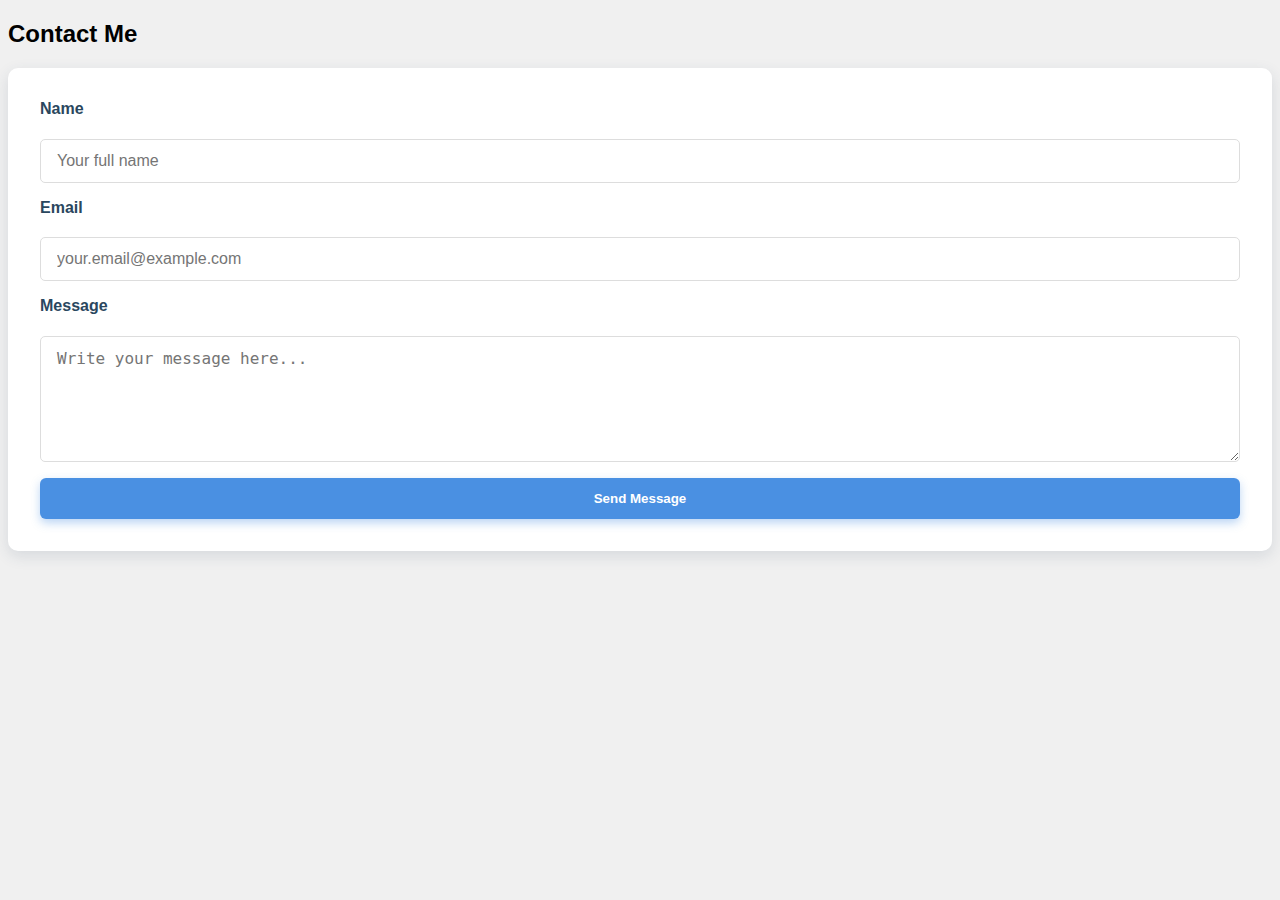
<file: Contact.html>
<!DOCTYPE html>
<html lang="en">

<head>
    <meta charset="UTF-8">
    <meta name="viewport" content="width=device-width, initial-scale=1.0">
    <title>Document</title>
    <style>
        .contact-container {
            max-width: 600px;
            margin: 0 auto;
        }
        
        form {
            background: white;
            padding: 2rem;
            border-radius: 10px;
            box-shadow: 0 5px 15px #2a475e22;
            display: flex;
            flex-direction: column;
            gap: 1rem;
        }
        
        label {
            font-weight: 600;
            color: #2a475e;
            margin-bottom: 0.3rem;
        }
        
        input[type="text"],
        input[type="email"],
        textarea {
            padding: 0.75rem 1rem;
            border-radius: 5px;
            border: 1.5px solid #ddd;
            font-size: 1rem;
            transition: border-color 0.3s ease;
            resize: vertical;
        }
        
        input[type="text"]:focus,
        input[type="email"]:focus,
        textarea:focus {
            border-color: #4a90e2;
            outline: none;
        }
        
        textarea {
            min-height: 100px;
        }
        
        button.submit-btn {
            background-color: #4a90e2;
            color: white;
            font-weight: 700;
            padding: 0.8rem;
            border: none;
            cursor: pointer;
            border-radius: 6px;
            box-shadow: 0 4px 10px #4a90e260;
            transition: background-color 0.3s ease, box-shadow 0.3s ease;
        }
        
        button.submit-btn:hover {
            background-color: #357abd;
            box-shadow: 0 6px 14px #356dae90;
        }
        
        body {
            font-family: Arial, sans-serif;
            background-color: #f0f0f0;
        }
        
        .message-box {
            max-width: 400px;
            margin: 50px auto;
            padding: 25px;
            background-color: #fff;
            box-shadow: 0 0 10px rgba(0, 0, 0.1);
            border-radius: 8px;
        }
        
        .message-box h2 {
            text-align: center;
            color: #333;
        }
        
        .message-box form {
            display: flex;
            flex-direction: column;
        }
        
        .message-box label {
            margin-top: 15px;
            font-weight: bold;
        }
        
        .message-box input,
        .message-box textarea {
            margin-top: 5px;
            padding: 10px;
            font-size: 1em;
            border: 1px solid #ccc;
            border-radius: 4px;
        }
        
        .message-box button {
            margin-top: 20px;
            padding: 12px;
            background-color: #007bff;
            color: white;
            border: none;
            font-size: 1em;
            cursor: pointer;
            border-radius: 4px;
        }
        
        .message-box button:hover {
            background-color: 0056b3;
        }
        
        .modal.show,
        .confirm-modal.show {
            visibility: visible;
            opacity: 1;
        }
        
        .btn {
            padding: 0.5rem 1rem;
            margin: 0.5rem;
            border: none;
            cursor: pointer;
            border-radius: 5px;
        }
        
        .btn-primary {
            background-color: #28a745;
            color: #fff;
        }
        
        .btn-danger {
            background-color: #fa0202;
            color: #fff;
        }
        
        .hidden {
            display: none;
        }
    </style>


    <link rel="stylesheet" href="">
</head>

<body>

    <section id="contact" aria-label="Contact page">
        <h2>Contact Me</h2>
        <form id="contactForm" novalidate>
            <label for="name">Name</label>
            <input type="text" id="name" name="name" placeholder="Your full name" required autocomplete="name" />
            <label for="email">Email</label>
            <input type="email" id="email" name="email" placeholder="your.email@example.com" required autocomplete="email" />
            <label for="message">Message</label>
            <textarea id="message" name="message" placeholder="Write your message here..." required></textarea>
            <button type="submit" class="submit-btn">Send Message</button>
        </form>
    </section>

    <div class="confirm-modal hidden" id="confirmModal">
        <div class="confirm-modal-content">
            <p>Are you sure you want to submit this form?</p>
            <button class="btn btn-primary" id="close">Yes</button>
            <button class="btn btn-danger" id="Cancel">Cancel</button>
        </div>
    </div>

    <script>
        const confirmModal = document.getElementById('confirmModal');
        const form = document.getElementById('contactForm');
        const closeBtn = document.getElementById('close');

        form.addEventListener("submit", (e) => {
            e.preventDefault();
            confirmModal.classList.remove("hidden")
        })

        closeBtn.addEventListener("click", () => {
            confirmModal.classList.add("hidden");
        })
    </script>
</body>

</html>
</file>
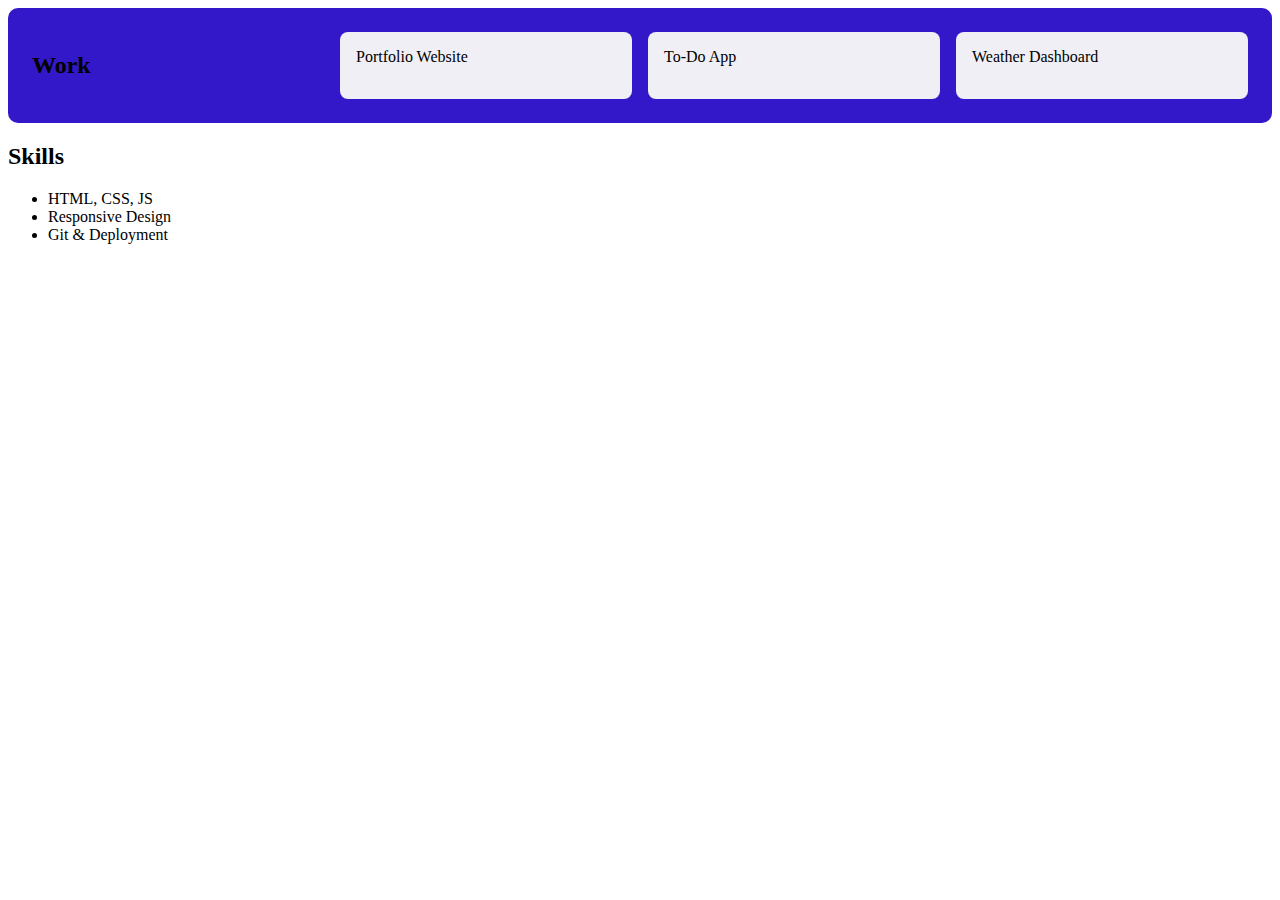
<file: project.html>
<!DOCTYPE html>
<html lang="en">

<head>
    <meta charset="UTF-8">
    <meta name="viewport" content="width=device-width, initial-scale=1.0">
    <title>Document</title>

</head>
<style>
    .projects,
    .skills,
    .contact-section {
        background: #3218c9;
        padding: 1.5rem;
        border-radius: 10px;
        box-shadow: 1 4px 8px rgb(240, 242, 247);
    }
    
    .projects {
        display: grid;
        grid-template-columns: repeat(auto-fit, minmax(250px, 1fr));
        gap: 1rem;
    }
    
    .project {
        background: #f0eff5;
        padding: 1rem;
        border-radius: 8px;
        transition: transform 0.3s;
    }
    
    .project:hover {
        transform: scale(1.05);
    }
</style>

<body>
    <section class="projects">
        <h2>Work</h2>
        <div class="project">Portfolio Website</div>
        <div class="project">To-Do App</div>
        <div class="project">Weather Dashboard</div>
    </section>

    <section id="about" class="about">
        <h2>Skills</h2>
        <ul>
            <li><i class="fas fa-code"></i> HTML, CSS, JS</li>
            <li><i class="fas fa-mobile"></i> Responsive Design</li>
            <li><i class="fas fa-tools"></i> Git & Deployment</li>
        </ul>
    </section>

</body>

</html>
</file>
